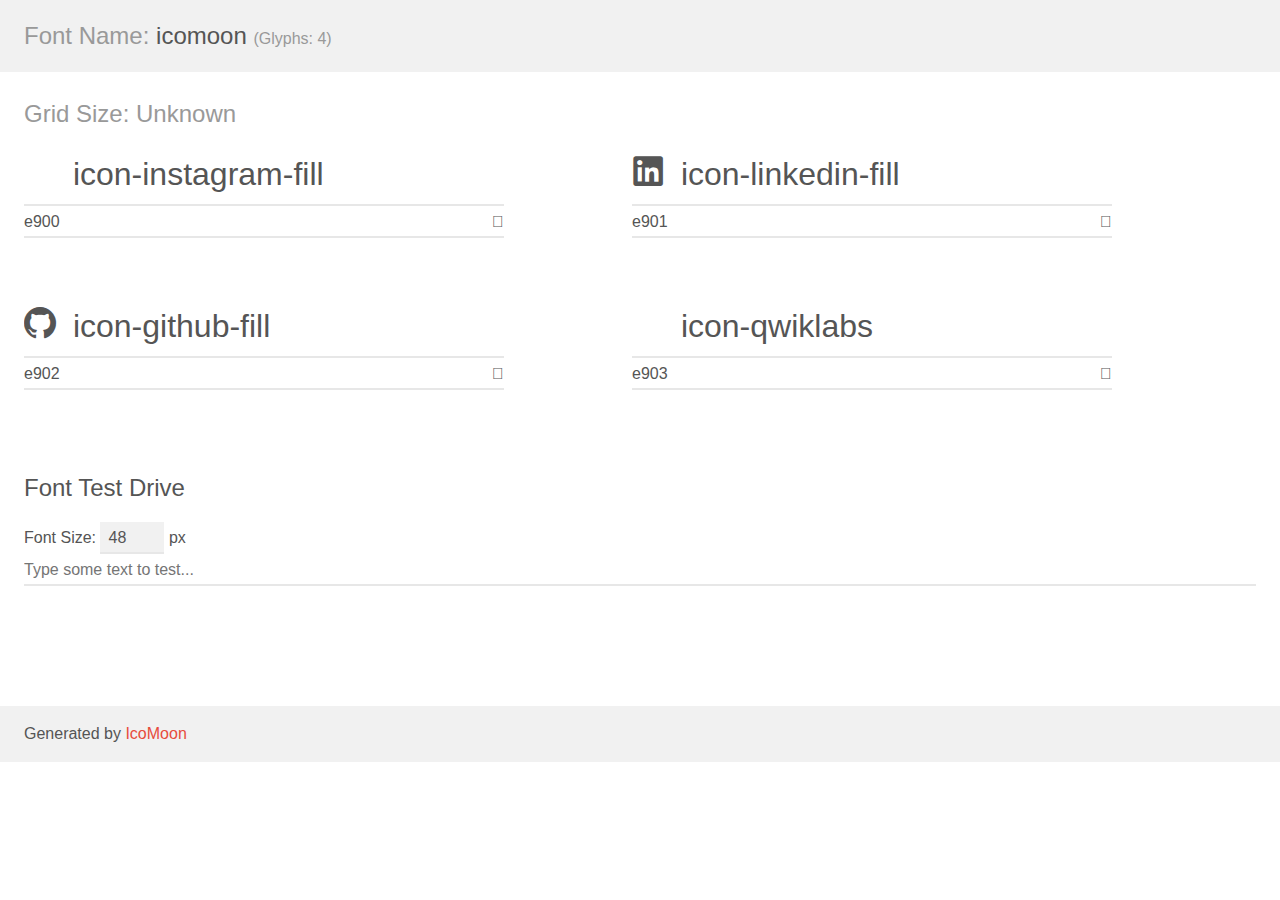
<file: fonts/icomoon/icomoon/demo.html>
<!doctype html>
<html>
<head>
    <meta charset="utf-8">
    <title>IcoMoon Demo</title>
    <meta name="description" content="An Icon Font Generated By IcoMoon.io">
    <meta name="viewport" content="width=device-width, initial-scale=1">
    <link rel="stylesheet" href="demo-files/demo.css">
    <link rel="stylesheet" href="style.css"></head>
<body>
    <div class="bgc1 clearfix">
        <h1 class="mhmm mvm"><span class="fgc1">Font Name:</span> icomoon <small class="fgc1">(Glyphs:&nbsp;4)</small></h1>
    </div>
    <div class="clearfix mhl ptl">
        <h1 class="mvm mtn fgc1">Grid Size: Unknown</h1>
        <div class="glyph fs1">
            <div class="clearfix bshadow0 pbs">
                <span class="icon-instagram-fill"></span>
                <span class="mls"> icon-instagram-fill</span>
            </div>
            <fieldset class="fs0 size1of1 clearfix hidden-false">
                <input type="text" readonly value="e900" class="unit size1of2" />
                <input type="text" maxlength="1" readonly value="&#xe900;" class="unitRight size1of2 talign-right" />
            </fieldset>
            <div class="fs0 bshadow0 clearfix hidden-true">
                <span class="unit pvs fgc1">liga: </span>
                <input type="text" readonly value="" class="liga unitRight" />
            </div>
        </div>
        <div class="glyph fs1">
            <div class="clearfix bshadow0 pbs">
                <span class="icon-linkedin-fill"></span>
                <span class="mls"> icon-linkedin-fill</span>
            </div>
            <fieldset class="fs0 size1of1 clearfix hidden-false">
                <input type="text" readonly value="e901" class="unit size1of2" />
                <input type="text" maxlength="1" readonly value="&#xe901;" class="unitRight size1of2 talign-right" />
            </fieldset>
            <div class="fs0 bshadow0 clearfix hidden-true">
                <span class="unit pvs fgc1">liga: </span>
                <input type="text" readonly value="" class="liga unitRight" />
            </div>
        </div>
        <div class="glyph fs1">
            <div class="clearfix bshadow0 pbs">
                <span class="icon-github-fill"></span>
                <span class="mls"> icon-github-fill</span>
            </div>
            <fieldset class="fs0 size1of1 clearfix hidden-false">
                <input type="text" readonly value="e902" class="unit size1of2" />
                <input type="text" maxlength="1" readonly value="&#xe902;" class="unitRight size1of2 talign-right" />
            </fieldset>
            <div class="fs0 bshadow0 clearfix hidden-true">
                <span class="unit pvs fgc1">liga: </span>
                <input type="text" readonly value="" class="liga unitRight" />
            </div>
        </div>
        <div class="glyph fs1">
            <div class="clearfix bshadow0 pbs">
                <span class="icon-qwiklabs"></span>
                <span class="mls"> icon-qwiklabs</span>
            </div>
            <fieldset class="fs0 size1of1 clearfix hidden-false">
                <input type="text" readonly value="e903" class="unit size1of2" />
                <input type="text" maxlength="1" readonly value="&#xe903;" class="unitRight size1of2 talign-right" />
            </fieldset>
            <div class="fs0 bshadow0 clearfix hidden-true">
                <span class="unit pvs fgc1">liga: </span>
                <input type="text" readonly value="" class="liga unitRight" />
            </div>
        </div>
    </div>

    <!--[if gt IE 8]><!-->
    <div class="mhl clearfix mbl">
        <h1>Font Test Drive</h1>
        <label>
            Font Size: <input id="fontSize" type="number" class="textbox0 mbm"
            min="8" value="48" />
            px
        </label>
        <input id="testText" type="text" class="phl size1of1 mvl"
        placeholder="Type some text to test..." value=""/>
        <div id="testDrive" class="icon-" style="font-family: icomoon">&nbsp;
        </div>
    </div>
    <!--<![endif]-->
    <div class="bgc1 clearfix">
        <p class="mhl">Generated by <a href="https://icomoon.io/app">IcoMoon</a></p>
    </div>

    <script src="demo-files/demo.js"></script>
</body>
</html>
</file>
<file: fonts/icomoon/icomoon/demo-files/demo.css>
body {
  padding: 0;
  margin: 0;
  font-family: sans-serif;
  font-size: 1em;
  line-height: 1.5;
  color: #555;
  background: #fff;
}
h1 {
  font-size: 1.5em;
  font-weight: normal;
}
small {
  font-size: .66666667em;
}
a {
  color: #e74c3c;
  text-decoration: none;
}
a:hover, a:focus {
  box-shadow: 0 1px #e74c3c;
}
.bshadow0, input {
  box-shadow: inset 0 -2px #e7e7e7;
}
input:hover {
  box-shadow: inset 0 -2px #ccc;
}
input, fieldset {
  font-family: sans-serif;
  font-size: 1em;
  margin: 0;
  padding: 0;
  border: 0;
}
input {
  color: inherit;
  line-height: 1.5;
  height: 1.5em;
  padding: .25em 0;
}
input:focus {
  outline: none;
  box-shadow: inset 0 -2px #449fdb;
}
.glyph {
  font-size: 16px;
  width: 15em;
  padding-bottom: 1em;
  margin-right: 4em;
  margin-bottom: 1em;
  float: left;
  overflow: hidden;
}
.liga {
  width: 80%;
  width: calc(100% - 2.5em);
}
.talign-right {
  text-align: right;
}
.talign-center {
  text-align: center;
}
.bgc1 {
  background: #f1f1f1;
}
.fgc1 {
  color: #999;
}
.fgc0 {
  color: #000;
}
p {
  margin-top: 1em;
  margin-bottom: 1em;
}
.mvm {
  margin-top: .75em;
  margin-bottom: .75em;
}
.mtn {
  margin-top: 0;
}
.mtl, .mal {
  margin-top: 1.5em;
}
.mbl, .mal {
  margin-bottom: 1.5em;
}
.mal, .mhl {
  margin-left: 1.5em;
  margin-right: 1.5em;
}
.mhmm {
  margin-left: 1em;
  margin-right: 1em;
}
.mls {
  margin-left: .25em;
}
.ptl {
  padding-top: 1.5em;
}
.pbs, .pvs {
  padding-bottom: .25em;
}
.pvs, .pts {
  padding-top: .25em;
}
.unit {
  float: left;
}
.unitRight {
  float: right;
}
.size1of2 {
  width: 50%;
}
.size1of1 {
  width: 100%;
}
.clearfix:before, .clearfix:after {
  content: " ";
  display: table;
}
.clearfix:after {
  clear: both;
}
.hidden-true {
  display: none;
}
.textbox0 {
  width: 3em;
  background: #f1f1f1;
  padding: .25em .5em;
  line-height: 1.5;
  height: 1.5em;
}
#testDrive {
  display: block;
  padding-top: 24px;
  line-height: 1.5;
}
.fs0 {
  font-size: 16px;
}
.fs1 {
  font-size: 32px;
}
</file>
<file: fonts/icomoon/icomoon/style.css>
@font-face {
  font-family: 'icomoon';
  src:  url('fonts/icomoon.eot?crttri');
  src:  url('fonts/icomoon.eot?crttri#iefix') format('embedded-opentype'),
    url('fonts/icomoon.ttf?crttri') format('truetype'),
    url('fonts/icomoon.woff?crttri') format('woff'),
    url('fonts/icomoon.svg?crttri#icomoon') format('svg');
  font-weight: normal;
  font-style: normal;
  font-display: block;
}

[class^="icon-"], [class*=" icon-"] {
  /* use !important to prevent issues with browser extensions that change fonts */
  font-family: 'icomoon' !important;
  speak: never;
  font-style: normal;
  font-weight: normal;
  font-variant: normal;
  text-transform: none;
  line-height: 1;

  /* Better Font Rendering =========== */
  -webkit-font-smoothing: antialiased;
  -moz-osx-font-smoothing: grayscale;
}

.icon-instagram-fill:before {
  content: "\e900";
  color: #fff;
}
.icon-linkedin-fill:before {
  content: "\e901";
}
.icon-github-fill:before {
  content: "\e902";
}
.icon-qwiklabs:before {
  content: "\e903";
  color: #fff;
}
</file>
